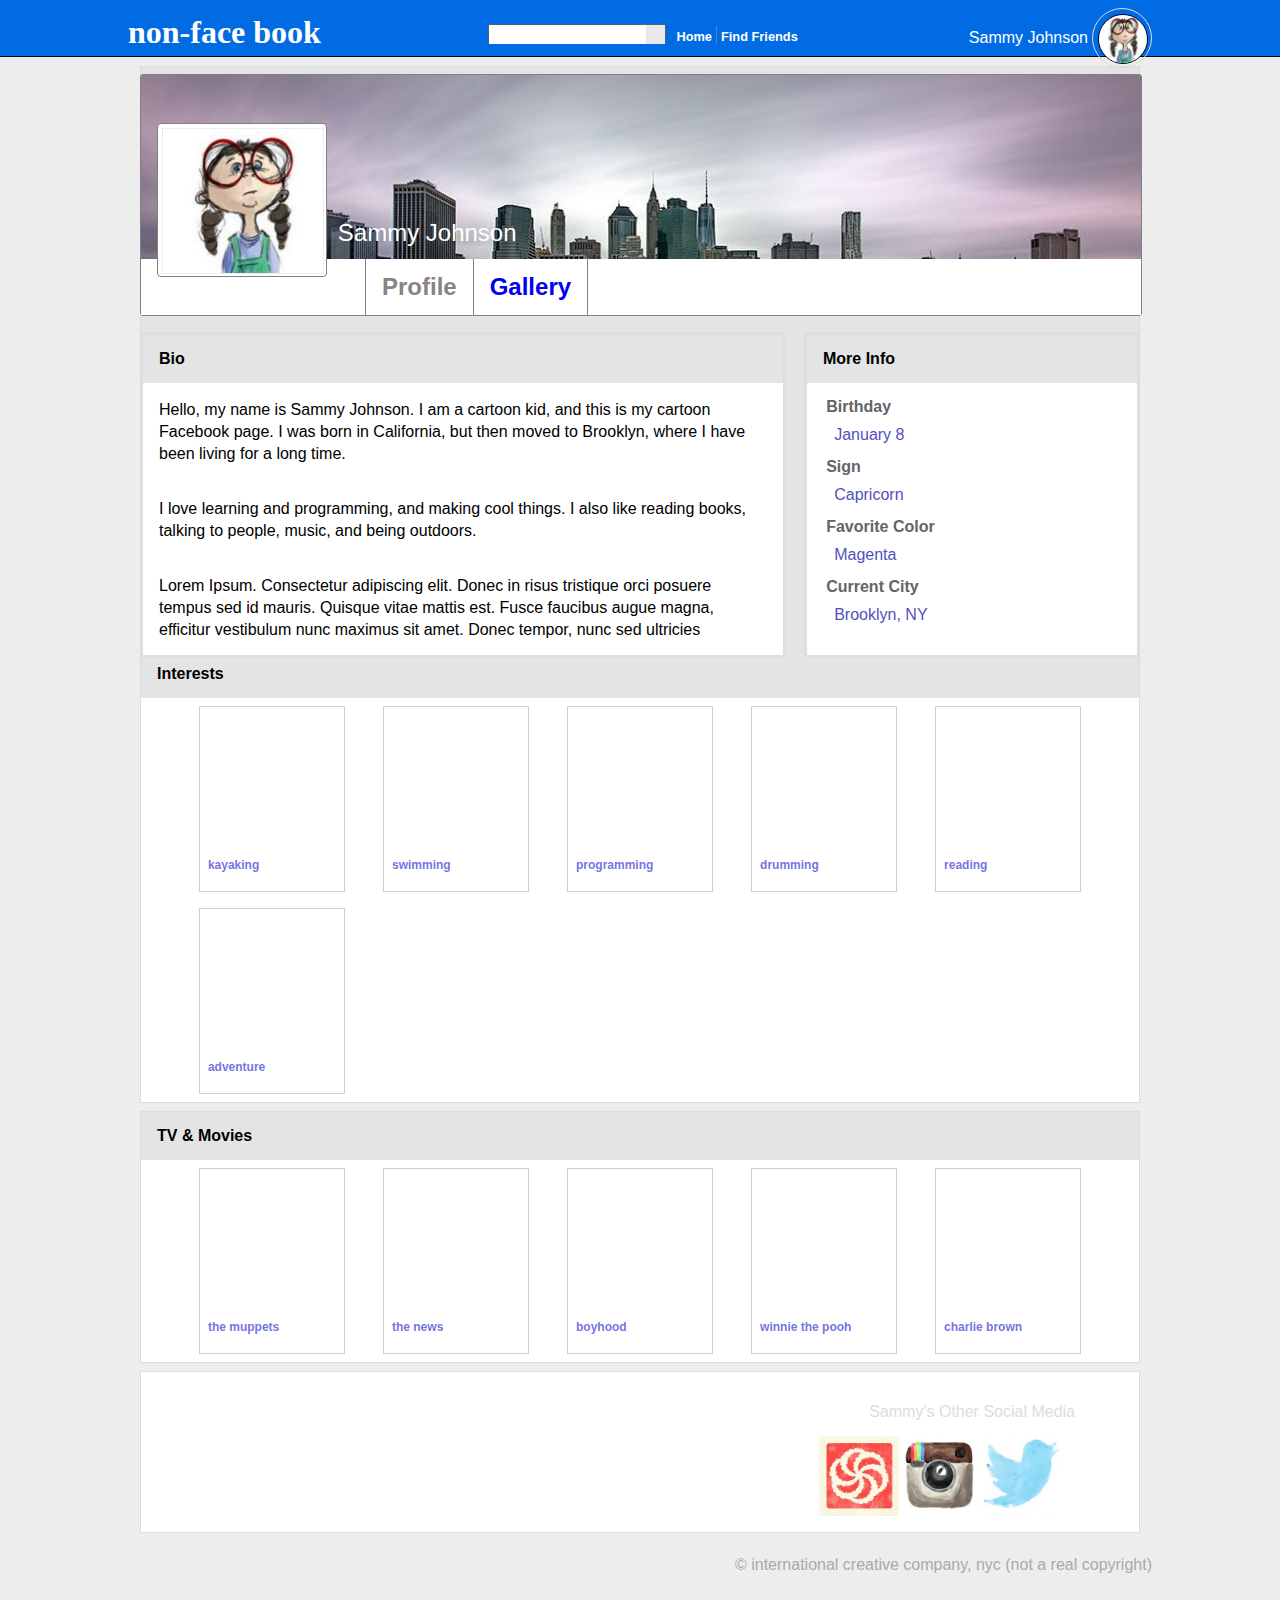
<file: index.html>
<!doctype html>
<html lang="en">
<head>
  <meta charset="utf-8">
  <title>Sammy's Profile</title>
  <link rel="stylesheet" href="styles/main.css">
  <!-- jQuery CDN: -->
  <script src="https://code.jquery.com/jquery-3.2.1.min.js" integrity="sha256-hwg4gsxgFZhOsEEamdOYGBf13FyQuiTwlAQgxVSNgt4="
    crossorigin="anonymous"></script>
  <script src="scripts/content.js"></script>
</head>
<body>
  <header>
    <h1>non-face book</h1>
    <div class="profileIcon">
      <img src="assets/profile-pic.png" alt="profile pic">
    </div>
    <div class="name">Sammy Johnson</div>
    <nav>
      <form action="get">
        <input id="search" type="search">
        <button type="submit" class="magnifyingGlass"></button>
      </form>
      <ul>
          <ul>
              <li><a href="profile.html" target="self">Home</a></li>
              <li><a href="#" target="self">Find Friends</a></li>
          </ul>
      </ul>
    </nav>
  </header>
  <main>
    <section class="contentHeader">
      <div class="profileCover">
        <div class="profilePic">
          <img src="assets/profile-pic.png" alt="profile pic">
        </div>
        <h4 class="name">Sammy Johnson</h4>
      </div>
      <div class="profileNav">
        <ul id="mainNav">
          <li>
            <a href="#" class=" active">Profile</a>
          </li>
          <li>
            <a href="pages/gallery.html" class="" target="_self">Gallery</a>
          </li>
        </ul>
      </div>
    </section>
    <section class="bio">
      <h3>Bio</h3>
      <div class="textWrap">
        <p>Hello, my name is Sammy Johnson.  I am a cartoon kid, and this is my cartoon Facebook page. I was born in California, but then moved to Brooklyn, where I have been living for a long time.</p>

        <p>I love learning and programming, and making cool things.  I also like reading books, talking to people, music, and being outdoors.</p>
        
        <p>Lorem Ipsum.  Consectetur adipiscing elit. Donec in risus tristique orci posuere tempus sed id mauris.
          Quisque vitae mattis est. Fusce faucibus augue magna, efficitur vestibulum nunc maximus sit amet. Donec tempor,
          nunc sed ultricies pellentesque, lacus neque pretium tortor, a dignissim metus eros id sapien. Aliquam erat volutpat.
          Sed nec bibendum libero, a ultrices lorem. Proin iaculis nibh ut arcu laoreet, non ornare nibh efficitur. Ut ultrices
          faucibus dignissim. Pellentesque at ante sed tortor iaculis accumsan ut at ipsum. Nunc finibus dolor mauris, ut
          varius nulla gravida iaculis. Vestibulum efficitur ullamcorper quam ac consectetur. Aenean laoreet sed leo et luctus.
          Nunc a viverra lectus. Quisque ligula mauris, tristique et rutrum a, mollis non dolor. Nullam nec est eget velit
          cursus congue.</p>

        <p>Fusce vel turpis ut lorem vulputate facilisis. Curabitur condimentum, massa a suscipit ultrices, nibh turpis sodales
          ipsum, at porttitor elit quam vel nulla. Nullam vel accumsan sapien. Morbi in blandit nisi, sed laoreet mauris.
          Phasellus quis est vel mi tincidunt porta. Aenean elementum, nisi vitae tincidunt congue, dui elit rutrum diam,
          at vestibulum sem ex a nulla. Integer imperdiet libero diam, vitae venenatis orci hendrerit et. Duis finibus dui
          quis arcu varius, id laoreet arcu laoreet. Donec sed dui ac neque pharetra varius sed eu ipsum.</p>

        <p>Fusce vel turpis ut lorem vulputate facilisis. Curabitur condimentum, massa a suscipit ultrices, nibh turpis sodales
          ipsum, at porttitor elit quam vel nulla. Nullam vel accumsan sapien. Morbi in blandit nisi, sed laoreet mauris.
          Phasellus quis est vel mi tincidunt porta. Aenean elementum, nisi vitae tincidunt congue, dui elit rutrum diam,
          at vestibulum sem ex a nulla. Integer imperdiet libero diam, vitae venenatis orci hendrerit et. Duis finibus dui
          quis arcu varius, id laoreet arcu laoreet. Donec sed dui ac neque pharetra varius sed eu ipsum.</p>
      </div>
    </section>
    <section class="info">
      <h3>More Info</h3>
      <dl>
        <dt>Birthday</dt>
        <dd>January 8</dd>
        <dt>Sign</dt>
        <dd>Capricorn</dd>
        <dt>Favorite Color</dt>
        <dd>Magenta</dd>
        <dt>Current City</dt>
        <dd>Brooklyn, NY</dd>
      </dl>
    </section>
    <section class="topic">
      <h3>Interests</h3>
      <div class="flexWrap">
        <div  class="topicWrap">
          <div id="one" class="thumbnail" >
          </div>
          <h4>kayaking</h4>
        </div>
        <div class="topicWrap">
          <div id="two" class="thumbnail">
          </div>
          <h4>swimming</h4>
        </div>
        <div class="topicWrap">
          <div id="three" class="thumbnail">
          </div>
          <h4>programming</h4>
        </div>
        <div class="topicWrap">
          <div id="four" class="thumbnail">
          </div>
          <h4>drumming</h4>
        </div>
        <div class="topicWrap">
          <div id="five" class="thumbnail">
          </div>
          <h4>reading</h4>
        </div>
        <div class="topicWrap">
          <div id="six" class="thumbnail">
          </div>
          <h4>adventure</h4>
        </div>
      </div>
    </section>
    <section class="topic">
      <h3>TV & Movies</h3>
      <div class="flexWrap">
        <div class="topicWrap">
          <div id="seven" class="thumbnail">
          </div>
          <h4>the muppets</h4>
        </div>
        <div class="topicWrap">
          <div id="eight" class="thumbnail">
          </div>
          <h4>the news</h4>
        </div>
        <div class="topicWrap">
          <div id="nine" class="thumbnail">
          </div>
          <h4>boyhood</h4>
        </div>
        <div class="topicWrap">
          <div id="ten" class="thumbnail">
          </div>
          <h4>winnie the pooh</h4>
        </div>
        <div class="topicWrap">
          <div id="eleven" class="thumbnail">
          </div>
          <h4>charlie brown</h4>
        </div>
   
    </section>
    <section class="sidebar">
      <h4>Sammy's Other Social Media</h4>
      <ul>
        <li>
          <a href="https://twitter.com/" target="_blank">
            <img class="socialButton" src="assets/social-media/twitter.png" alt="twitter">
          </a>
        </li>
        <li>
          <a href="https://www.instagram.com/" target="_blank">
            <img class="socialButton" src="assets/social-media/instagram.png" alt="instagram">
          </a>
        </li>
        <li>
          <a href="https://www.codewars.com/users/littlejuniebug@gmail.com" target="_blank">
            <img class="socialButton" src="assets/social-media/code-wars.jpg" alt="codewars">
          </a>
        </li>
      </ul>
    </section>
  </main>
  <footer>
      © international creative company, nyc  (not a real copyright)
  </footer>
</body>
</html>
</file>
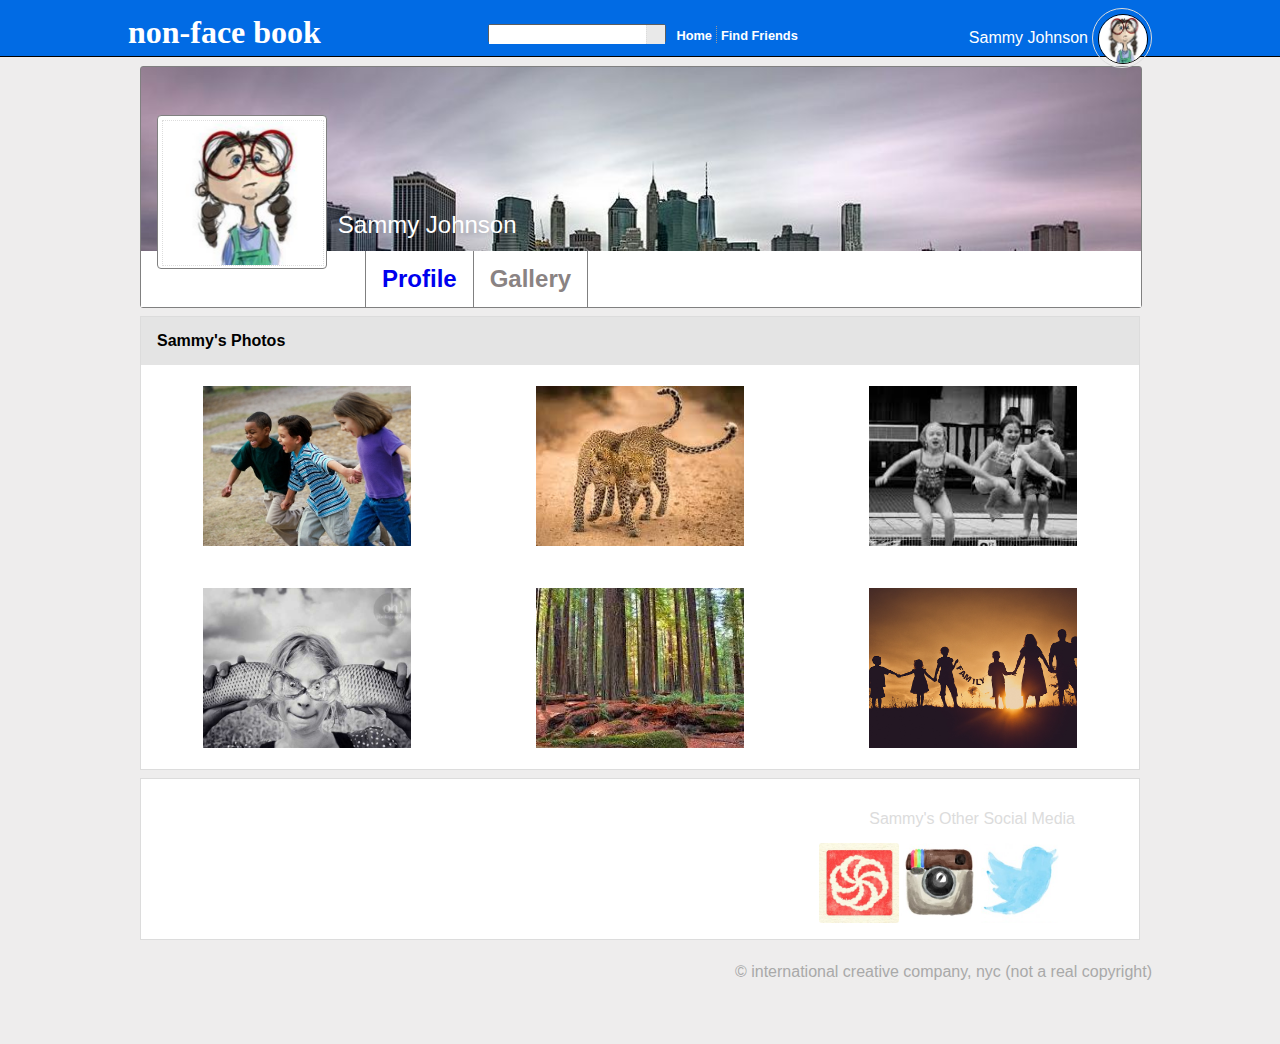
<file: pages/gallery.html>
<!doctype html>
<html lang="en">

<head>
    <meta charset="utf-8">
    <title>Sammy's Profile</title>
    <link rel="stylesheet" href="../styles/main.css">
    <!-- jQuery CDN: -->
    <script src="https://code.jquery.com/jquery-3.2.1.min.js" integrity="sha256-hwg4gsxgFZhOsEEamdOYGBf13FyQuiTwlAQgxVSNgt4="
        crossorigin="anonymous"></script>
    <script src="../scripts/content.js"></script>
</head>

<body>
    <header>
        <h1>non-face book</h1>
        <div class="profileIcon">
            <img src="../assets/profile-pic.png" alt="profile pic">
        </div>
        <div class="name">Sammy Johnson</div>
        <nav>
            <form action="get">
                <input type="search">
                <button type="submit" class="magnifyingGlass"></button>
            </form>
            <ul>
                <li>
                    <a href="../index.html" target="self">Home</a>
                </li>
                <li>
                    <a href="#" target="self">Find Friends</a>
                </li>
            </ul>
        </nav>
    </header>
    <main>
        <section class="contentHeader">
            <div class="profileCover">
                <div class="profilePic">
                    <img src="../assets/profile-pic.png" alt="profile pic">
                </div>
                <h4 class="name">Sammy Johnson</h4>
            </div>
            <div class="profileNav">
                <ul id="mainNav">
                    <li>
                        <a href="../index.html" class="" target="_self">Profile</a>
                    </li>
                    <li>
                        <a href="#" class="active">Gallery</a>
                    </li>
                </ul>
            </div>
        </section>
        <section class="gallery">
            <h3>Sammy's Photos</h3>
            <div class="photoWrap">
                <img class="photo" src="../assets/gallery/photo-one.jpg">
                </img>
            </div>
            <div class="photoWrap">
                <img class="photo" src="../assets/gallery/photo-two.jpg">
                </img>
            </div>
            <div class="photoWrap">
                <img class="photo" src="../assets/gallery/photo-three.jpg">
                </img>
            </div>
            <div class="photoWrap">
                <img class="photo" src="../assets/gallery/photo-four.jpg">
                </img>
            </div>
            <div class="photoWrap">
                <img class="photo" src="../assets/gallery/photo-five.jpg" </img>
            </div>
            <div class="photoWrap">
                <img class="photo" src="../assets/gallery/photo-six.jpg">
                </img>
            </div>

        </section>
        <section class="sidebar">
            <h4>Sammy's Other Social Media</h4>
            <ul>
                <li>
                    <a href="https://twitter.com/" target="_blank">
                        <img class="socialButton" src="../assets/social-media/twitter.png" alt="twitter">
                    </a>
                </li>
                <li>
                    <a href="https://www.instagram.com/" target="_blank">
                        <img class="socialButton" src="../assets/social-media/instagram.png" alt="instagram">
                    </a>
                </li>
                <li>
                    <a href="https://www.codewars.com/users/littlejuniebug@gmail.com" target="_blank">
                        <img class="socialButton" src="../assets/social-media/code-wars.jpg" alt="codewars">
                    </a>
                </li>
            </ul>
        </section>
    </main>
    <footer>
        © international creative company, nyc (not a real copyright)
    </footer>
</body>

</html>
</file>
<file: styles/main.css>
@import "reset.css";

/* END OF RESET STYLES */

body {
  font-family: sans-serif;
  /* box-sizing: border-box; */

  background-color: rgb(238, 237, 237);
  padding-top: 3.6rem;
}

/* STYLES ADDED WITH ACTIONS: */

.dim {
  opacity: 0.5;
}

/* MAIN HEADER STYLES: */

header {
  position: fixed;
  top: 0px;
  z-index: 4;
  width: 100%;
  min-width: 1032px;
  height: 3.5rem;
  margin: auto;
  color: white;
  transition-property: opacity;
  transition-duration: 0.5s;
  background-color: rgba(1, 107, 228, 1);
  border-bottom: 1px solid black;
}

header .profileIcon {
  margin-right: 10%;
  margin-top: 0.5rem;
  float: right;
  height: 3rem;
  width: 3rem;
  padding: 5px;
  border-radius: 50%;
  border: solid 1px gainsboro;
}

header .name {
  float: right;
  margin-right: 0.25rem;
  margin-top: 1.9rem;
}

header h1 {
  float: left;
  margin-left: 10%;
  margin-top: 1rem;
  font-family: serif;
  font-size: 2rem;
}

header nav {
  width: 20rem;
  margin: auto;
  margin-top: 1.5rem;
  height: 1.2rem;
  display: flex;
  justify-content: space-around;
}

header form {
  width: 11rem;
  border: solid rgba(0, 0, 0, 0.63) 1px;
  border-radius: 3px;
  background-color: white;
  padding: 0.01rem;
  display: flex;
}

header .magnifyingGlass {
  height: 1.2rem;
  width: 1.2rem;
  background-image: url("https://visualpharm.com/assets/717/Search-595b40b65ba036ed117d23c8.svg");
  background-size: cover;
  border: none;
  border-left: dotted 1px gainsboro;
  background-color: rgb(233, 233, 233);
}

header .magnifyingGlass:hover {
  background-color: rgb(194, 194, 194);
}

header form input {
  border: none;
  height: 1.2rem;
  width: calc(100% - 1rem);
}

header .profileIcon img {
  height: 3em;
  width: 3em;
  border-radius: 50%;
  border: solid black 1px;
}

header nav ul {
  display: flex;
  justify-content: space-around;
  font-weight: 100;
  font-size: 0.8rem;
  margin-top: 0.1rem;
}

header nav ul li {
  padding: 0.25rem;
}

header nav ul li:nth-child(1) {
  border-right: dotted rgb(154, 154, 154) 1px;
}

nav a {
  text-decoration: none;
  color: white;
  font-weight: 600;
}

header nav ul a:hover {
  color: rgb(43, 211, 230);
}

/* "MAIN" TAG STYLES */

main {
  width: 80%;
  min-width: 850px;
  max-width: 1000px;
  margin: auto;
}

main section {
  margin-top: 0.5rem;
  margin-bottom: 0.5rem;
  border: solid 1px gainsboro;
  background-color: white;
}

/* CONTENT HEADER STYLES */

section.contentHeader {
  width: 100%;
  height: 15rem;
}

.contentHeader {
  height: 20rem;
  position: relative;
  border: solid 1px gray;
  border-radius: 3px;
  width: 40%;
  float: left;
  background-image: url("../assets/cover.jpg");
  background-size: cover;
}

.profileCover {
  height: 11.5rem;
}

.contentHeader .name {
  color: white;
  font-family: sans-serif;
  font-size: 1.5rem;
  font-weight: 500;
  transform: translate(12.3rem, -0.5rem);
}

.profilePic {
  z-index: 3;
  transform: translate(1rem, 3rem);
  border: solid 1px gray;
  border-radius: 4px;
  padding: 0.25rem;
  background-color: white;
}

.profilePic img {
  border: dotted rgb(221, 221, 221) 1px;
}

.profilePic img,
.profilePic {
  height: 9rem;
  width: 10rem;
}

.profileNav {
  background-color: rgb(255, 255, 255);
  padding-left: 14rem;
  width: calc(100% - 14rem);
  height: 3.5rem;
}

ul#mainNav li {
  list-style: none;
  float: left;
  padding: 1rem;
  font-family: sans-serif;
  font-size: 1.5rem;
  border: solid 1px gray;
  border-bottom: none;
  border-top: none;
}

ul#mainNav li:nth-child(1) {
  border-right: none;
}

ul#mainNav a {
  text-decoration: none;
  font-weight: 600;
}

ul#mainNav a:hover {
  color: blue;
}

.active,
ul#mainNav a.active:hover {
  color: rgb(138, 131, 131);
  font-weight: 600;
}

/* SECTION HEADINGS: */

main h3 {
  background-color: rgba(216, 216, 216, 0.685);
  padding: 1rem;
  width: calc(100% - 2rem);
}

/* TOPIC STYLES */

.flexWrap {
  width: 90%;
  margin: auto;
  display: flex;
  flex-wrap: wrap;
  justify-content: space-between;
}

.topicWrap {
  width: 9rem;
  height: 11.5rem;
  margin: 0.5rem;
  border: solid rgb(207, 207, 207) 1px;
}

.topicWrap h4 {
  color: rgba(69, 69, 216, 0.76);
  font-weight: 600;
  font-size: 0.75rem;
  margin: 0.5rem 0.5rem 0.5rem 0.5rem;
  padding: 0rem 0rem 1rem 0rem;
}

.thumbnail {
  height: 9rem;
  width: 9rem;
}

/* BIO AND MORE INFO SECTIONS */

.bio,
.info {
  height: 20rem;
  border-radius: 3px;
  border: solid rgba(214, 214, 214, 0.815) 3px;
}

section.bio {
  width: 64%;
  float: left;
  overflow: unset;
}

section.bio p {
  padding: 1rem 1rem 1rem 1rem;
  line-height: 1.4;
}

section.bio .textWrap {
  overflow-y: scroll;
  height: 16rem;
}

.info {
  width: 33%;
  float: right;
}

dl {
  padding: 0rem 1.2rem 1.2rem 1.2rem;
}

dt {
  font-weight: 700;
  padding: 0.5rem 0rem 0.25rem 0rem;
  line-height: 2rem;
  color: rgb(100, 100, 104);
}

dd {
  padding: 0rem 1rem 0rem 0.5rem;
  color: rgb(81, 81, 190);
}

/* BACKGROUND IMAGES FOR INTERESTS: */

.topic div#one {
  background-image: url("https://www.pandotrip.com/wp-content/uploads/2015/07/Top-10-Kayaking-Maldives3-740x493.jpg");
  background-size: cover;
}

.topic div#two {
  background-image: url("https://c1.staticflickr.com/1/263/19726656648_1bda23e8a7_b.jpg");
  background-size: cover;
}
.topic div#three {
  background-image: url("http://nazaninde.ghost.io/content/images/2016/08/femalecodertocat-2.png");
  background-size: cover;
}

.topic div#four {
  background-image: url("https://i.ytimg.com/vi/nQjjHjcjzb0/hqdefault.jpg");
  background-size: cover;
}

.topic div#five {
  background-image: url("https://i.huffpost.com/gen/3135780/thumbs/o-SUMMER-READING-570.jpg?7");
  background-size: cover;
}

.topic div#six {
  background-image: url("https://mir-s3-cdn-cf.behance.net/project_modules/disp/576dba13989899.5627b7add7307.png");
  background-size: cover;
}

.topic div#seven {
  background-image: url("http://is1.mzstatic.com/image/thumb/Music6/v4/0f/dc/31/0fdc3120-ac6f-e56d-d6e2-ab27967c2ce1/source/1200x630bb.jpg");
  background-size: contain;
}

.topic div#eight {
  background-image: url("http://www.newscaststudio.com/wp-content/uploads/2015/01/Screen-Shot-2015-01-19-at-7.30.51-PM.png");
  background-size: cover;
}

.topic div#nine {
  background-image: url("http://images.amcnetworks.com/ifcfilms.com/wp-content/uploads/2014/04/Boyhood_HiRes_1.jpg");
  background-size: cover;
}

.topic div#ten {
  background-image: url("https://www.disneyclips.com/imagesnewb/images/poohpigletrunning.gif");
  background-size: cover;
}

.topic div#eleven {
  background-image: url("https://images-na.ssl-images-amazon.com/images/I/617v4W6CxbL.jpg");
  background-size: cover;
}

/* GALLERY  SECTION STYLES*/

.gallery h3 {
  height: 1rem;
}

.gallery {
  /* height: 10rem; */
  display: flex;
  flex-wrap: wrap;
  justify-content: space-around;
  align-content: flex-start;
}

.photoWrap {
  /* flex-grow: 1; */
  background-color: orange;
  border: solid white 5px;
  /* width: 33%;
    height: calc(33% - 10px); */
  width: 13rem;
  height: 10rem;
  margin: 1rem;
  overflow: hidden;
}

.photoWrap img {
  width: 100%;
}

/* SIDEBAR / SOCIAL MEDIA STYLES */

.sidebar {
  height: 8rem;
  padding: 2rem 4rem 0rem 4rem;
}

.sidebar h4 {
  float: right;
  color: gainsboro;
  font-weight: 400;
}

.sidebar ul {
  list-style: none;
}

.sidebar li {
  margin-right: 1rem;
  margin-top: 2rem;
}

.socialButton {
  border-radius: 3px;
  width: 5rem;
  height: 5rem;
  float: right;
  transition-property: transform;
  transition-duration: 0.2s;
}

.socialButton:hover {
  transform: scale(1.1);
}

/* FOOTER STYLES */

footer {
  height: 5rem;
  width: 80%;
  margin: auto;
  padding: 1rem 1rem 0rem 1rem;
  text-align: right;
  color: darkgray;
}
</file>
